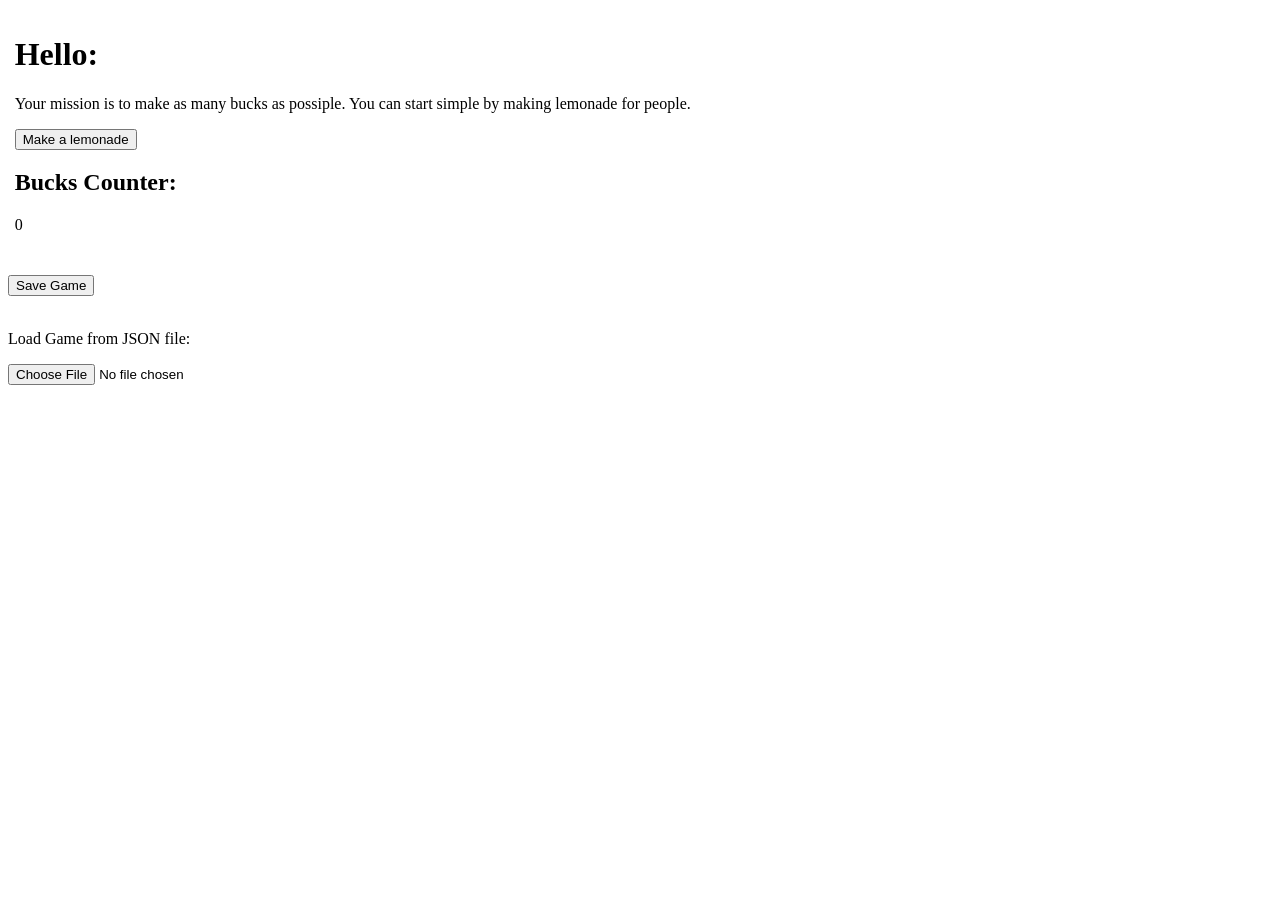
<file: Weboldal teszt v0.2/index.html>
<!DOCTYPE html>
<html lang="en">
<head>
    <meta charset="UTF-8">
    <meta name="viewport" content="width=device-width, initial-scale=1.0">
    <link rel="stylesheet" href="style.css">
    <title>Make Money</title>
</head>
<body>
    <div class="osszes">
        <div class="leftSide">
            <h1>Hello:</h1>
            <p>Your mission is to make as many bucks as possiple. You can start simple by making lemonade for people.</p>

            <!-- This button makes money -->
            <button id="gomb" class="buttonType">Make a lemonade</button>

            <h2>Bucks Counter:</h2>
            <p id="counter">0</p>

            
            <!-- hire a kid to make & sell lemonade -->
            <button id="buyKid" class="buttonType" style="display: none;">Hire a kid to make & sell lemonade (costs 10 bucks and gives 1 buck every ten seconds)</button>


            
            <br>
            <button id="buyGroup" class="buttonType" style="display: none;">Hire groups of children (costs 50 bucks and gives 10 bucks every five seconds)</button>

            <button id="invest" class="buttonType" style="display: none;">Invest in stocks (costs 1000 bucks and gives back 50 bucks every few seconds)</button>
        </div>
        <div class="family" style="display: none;" id="fam">
            <h1>This is your private/familial life.</h1>
            <p>Mother:</p>
            <p id="mother_aff">50</p>
        </div>
    </div>

    <button id="saveGame" class="buttonType">Save Game</button>

    <br>
    <br>

    <p>Load Game from JSON file:</p>
    <input type="file" id="loadFile" accept=".json">
    

    <script src="./script.js"></script>
</body>
</html>
</file>
<file: Weboldal teszt v0.2/style.css>
/* title {
    font-style: italic;
} */

.leftSide {
    padding: 5pt;
    text-align: left;
}

.family {
    /* display: flex; */
    text-align: right;
}

.osszes {
    display: flex;
    gap: 350px;
}

#saveGame {
    text-align:end;
    top: 10px;
    right: 10px;
}

/* .buttonType:hover {
    cursor: pointer;
} */
</file>
